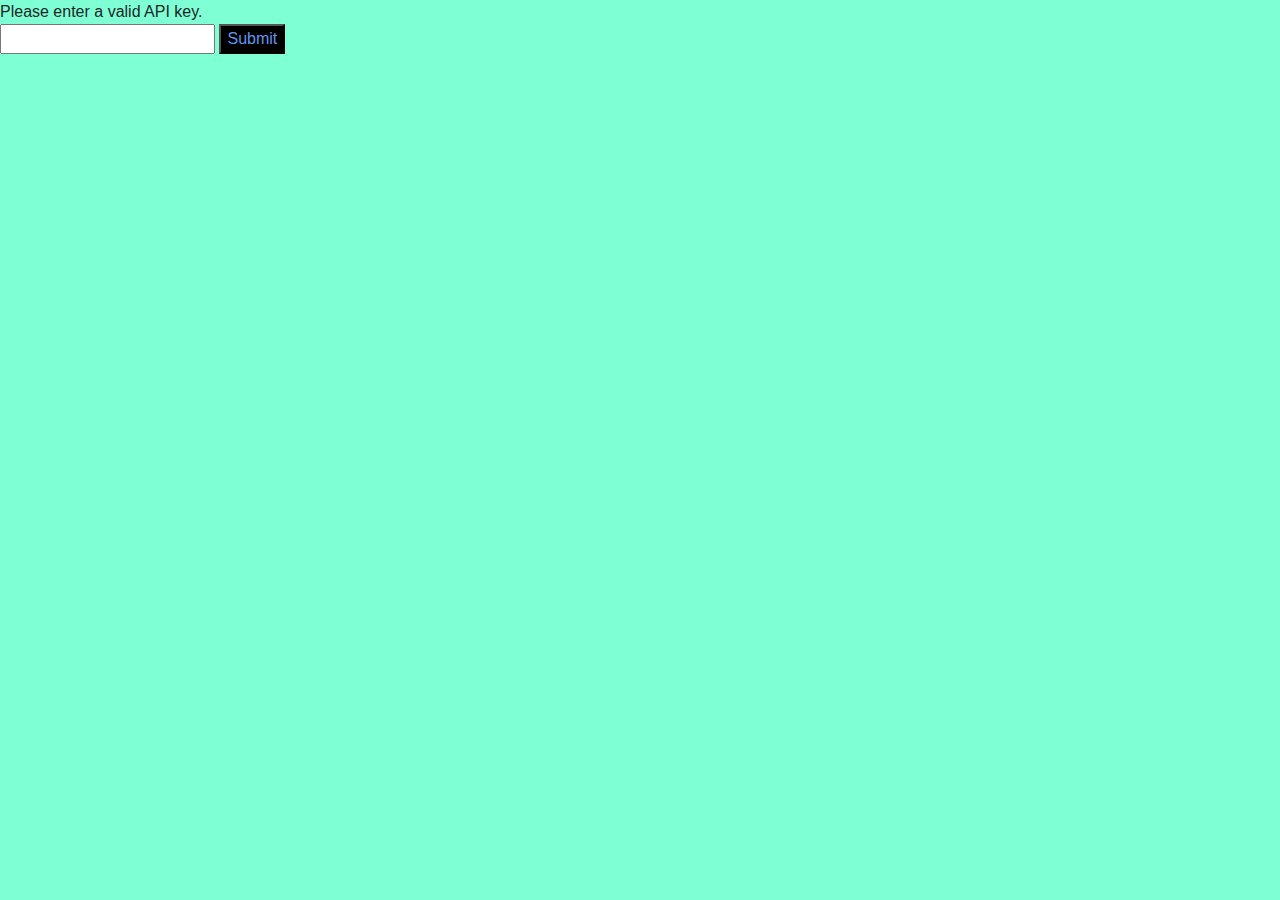
<file: index.html>
<!DOCTYPE html>
<html>
    <head>
        <meta charset="UTF-8">
        <title></title>
        <link rel="stylesheet" href="css/bootstrap.min.css">
        <link rel="stylesheet" href="css/custom.css">
    </head>
    <body onload="fetchContacts()">
        
        <div id="table">Contacts loading...</div>
        <button id="refresh" type="button">Refresh</button>
        <button id="addContact" type="button">Add Contact</button>
        
        <script src="config.js"></script>
        <script>
            document.getElementById("refresh").addEventListener('click', fetchContacts);
            document.getElementById("addContact").addEventListener('click', addContact);
            
            function fetchContacts(){
                fetch(rootPath + "controller/get-contacts/")
                .then(function(response){
                    return response.json();
                })
                .then(function(data){
                    displayOutput(data);
                    //console.log(data);
                })
            }
            
            function displayOutput(data){
                output = "<table>";
                
                for(a in data){
                    output += `
                        <tr onclick="editContact(${data[a].id})">
                            <td><img src="${rootPath}controller/uploads/${data[a].avatar}" width="40"/></td>
                            <td><h5>${data[a].firstname}</h5></td>
                            <td><h5>${data[a].lastname}</h5></td>
                        </tr>
                     `
                }
                output += "</table>";
                document.getElementById("table").innerHTML = output;
            }
        
            function addContact(){
                window.open("add-contact.html", "_self");
            }
            
            function editContact(id){
                window.open("edit-contact.html?id=" + id, "_self");
            }
        </script>
    </body>
</html>
</file>
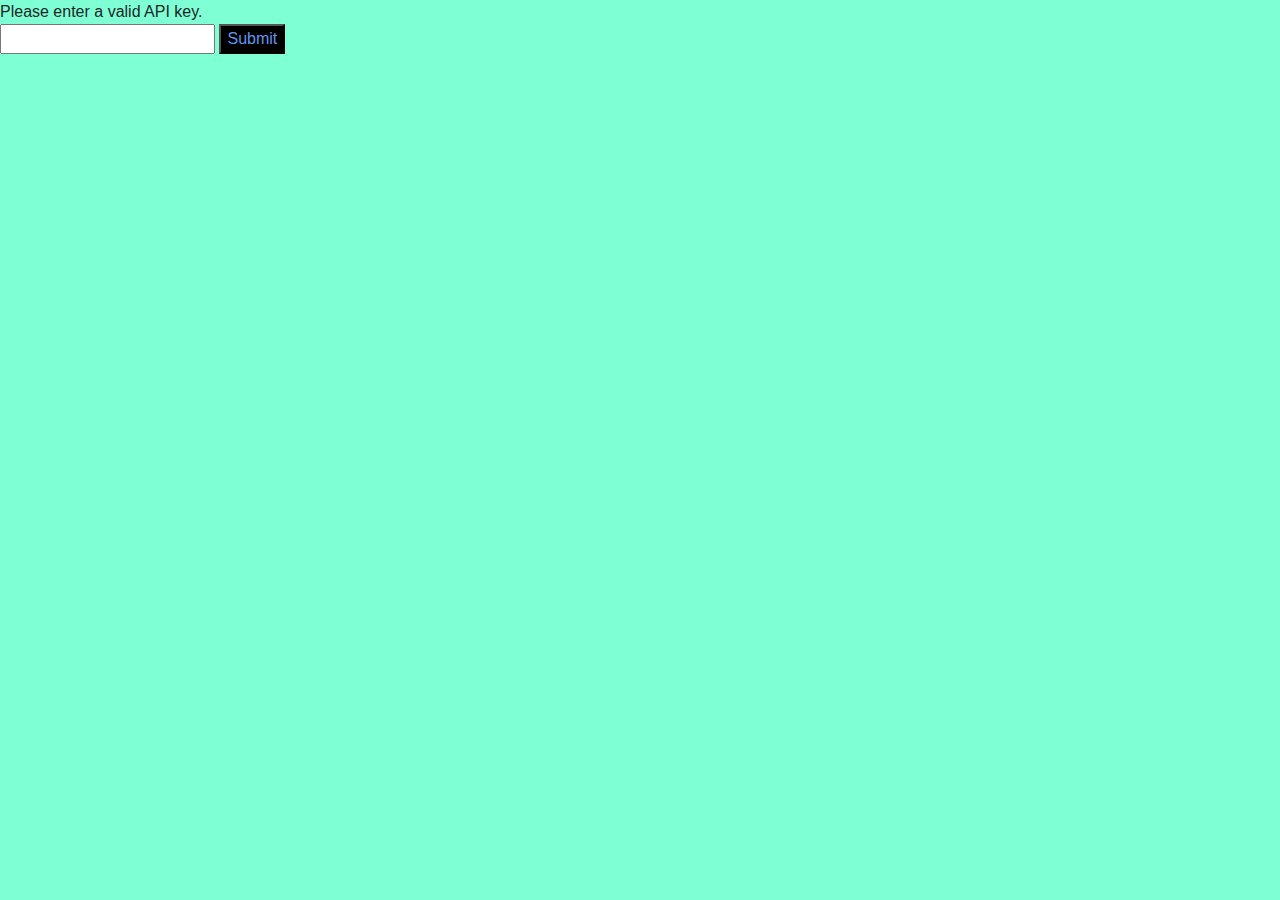
<file: add-contact.html>
<html>
    <head>
        <meta charset="UTF-8">
        <title></title>
        <link rel="stylesheet" href="css/bootstrap.min.css">
        <link rel="stylesheet" href="css/custom.css">
    </head>
    <body>
        <br/>
        <form id="editForm">
            <label for="firstname">First name</label>
            <input type="text" name="firstname" id="firstname"><br/>
            <label for="lastname">Last name</label>
            <input type="text" name="lastname" id="lastname"><br/>
            <label for="mobile">Mobile</label>
            <input type="text" name="mobile" id="mobile"><br/>
            <label for="email">Email</label>
            <input type="text" name="email" id="email"><br/>
            <label for="avatar">Select a file</label>
            <input type="file" name="avatar" id="avatar"><br/>
            <button type="submit" id="submitForm">Submit</button>
        </form>
        <br/>
        <button id="homeLink" type="button">Home</button>
        
        <script src="config.js"></script>
        <script>
            document.getElementById("submitForm").addEventListener('click', submitForm);
            document.getElementById("homeLink").addEventListener('click', homeLink);
            
            function submitForm(e){
                e.preventDefault();
                
                const form = new FormData(document.querySelector('#editForm'));
                form.append('apiKey', apiKey);
                
                fetch(rootPath + 'controller/insert-contact/', {
                    method: 'POST',
                    headers: {'Accept': 'application/json, *.*'},
                    body: form
                    
                })
                .then(function(response){
                    return response.text();
                })
                .then(function(data){
                    if(data == "1"){
                        alert("Contact added.");
                        homeLink();
                    }else{
                        alert(data);
                        homeLink();
                    }
                })
            }
        
            function homeLink(){
                window.open("index.html", "_self");
            }
            
        </script>
    </body>
</file>
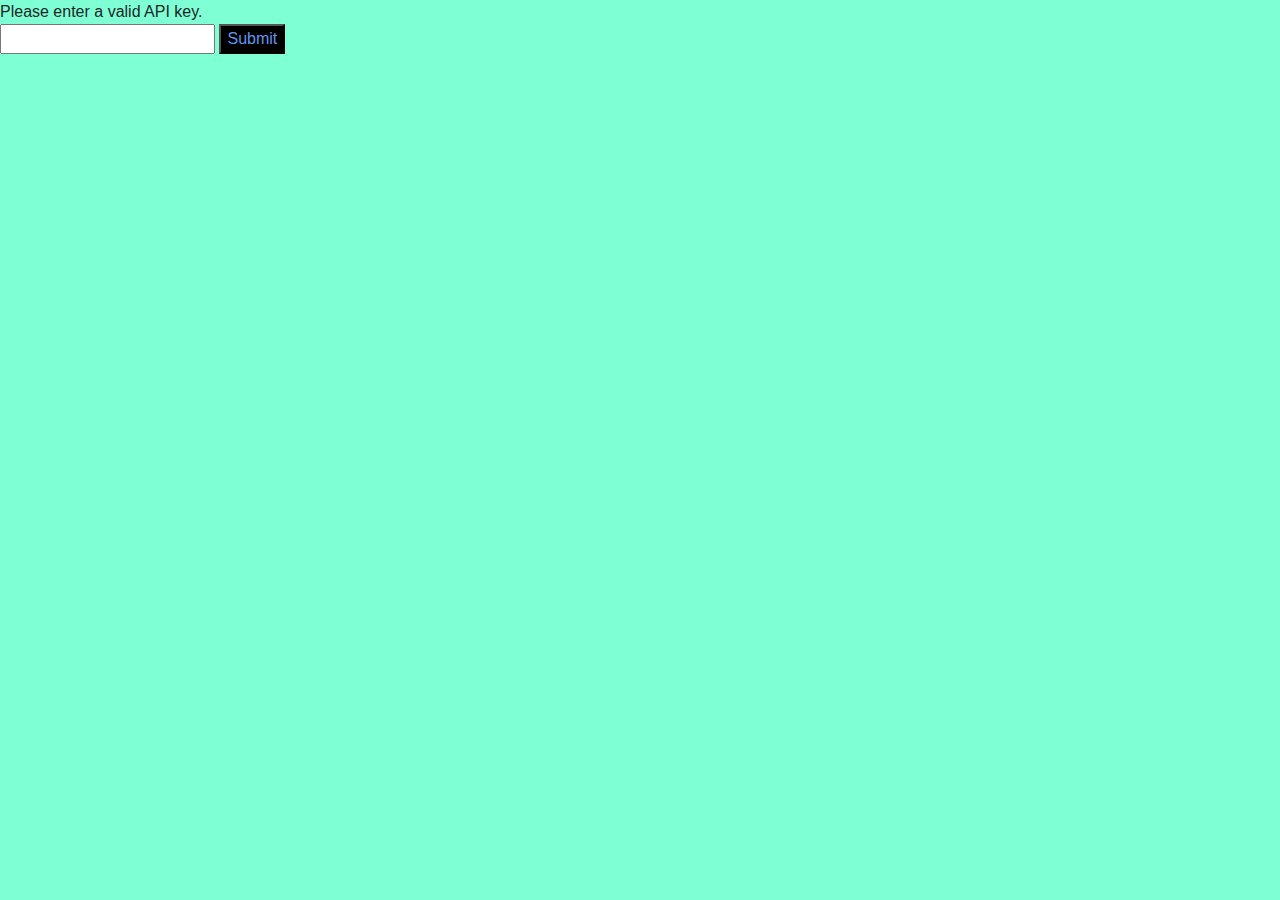
<file: edit-contact.html>
<html>
    <head>
        <meta charset="UTF-8">
        <title></title>
        <link rel="stylesheet" href="css/bootstrap.min.css">
        <link rel="stylesheet" href="css/custom.css">
    </head>
    <body onload="getContact()">
        <div id="avatarImage"></div>
        <form id="editForm">
            <label for="firstname">First name</label>
            <input type="text" name="firstname" id="firstname" readonly><br/>
            <label for="lastname">Last name</label>
            <input type="text" name="lastname" id="lastname" readonly><br/>
            <label for="mobile">Mobile</label>
            <input type="text" name="mobile" id="mobile" readonly><br/>
            <label for="email">Email</label>
            <input type="text" name="email" id="email" readonly><br/>
            <label for="avatar" id="avatarLabel" hidden>Change profile image</label><br/>
            <input type="file" name="avatar" id="avatar" hidden><br/>
            <br/>
            <button type="submit" id="submitForm" hidden>Submit</button>
        </form>
        <br/><br/>
        <button id="homeLink" type="button">Home</button>
        <button id="editContact" type="button">Edit</button>
        <button id="deleteContact" type="button">Delete</button>
        
        <script src="config.js"></script>
        <script>
            var id = getId();
            document.getElementById("homeLink").addEventListener('click', homeLink);
            document.getElementById("editContact").addEventListener('click', editContact);
            document.getElementById("submitForm").addEventListener('click', submitForm);
            document.getElementById("deleteContact").addEventListener('click', deleteContact);
            
            
            function getId(){
                var url = window.location.href;
                var pos = url.search("=");
                var id = url.slice(pos + 1);
                return id;
            }
            
            function getContact(){
                fetch(rootPath + 'controller/get-contacts/?id=' + id)
                .then(function(response){
                    return response.json();
                })
                .then(function(data){
                    displayOutput(data);
                   
                })
            }
            function homeLink(){
                window.open("index.html", "_self");
            }
            
            function displayOutput(data){
                avatarImg = `
                        <img src="${rootPath}/controller/uploads/${data[0].avatar}" width="200"/>
                            `
                document.getElementById("avatarImage").innerHTML = avatarImg;
                document.getElementById("firstname").value = data[0].firstname;
                document.getElementById("lastname").value = data[0].lastname;
                document.getElementById("mobile").value = data[0].mobile;
                document.getElementById("email").value = data[0].email;
            }
            
            function editContact(){
                document.getElementById("firstname").readOnly = false;
                document.getElementById("lastname").readOnly = false;
                document.getElementById("mobile").readOnly = false;
                document.getElementById("email").readOnly = false;
                document.getElementById("avatar").hidden = false;
                document.getElementById("submitForm").hidden = false;
            }
            
            function submitForm(e){
                e.preventDefault();
                
                const form = new FormData(document.querySelector("#editForm"));
                form.append('apiKey', apiKey);
                form.append('id', id);
                
                 fetch(rootPath + 'controller/edit-contact/', {
                    method: 'POST',
                    headers: {'Accept': 'application/json, *.*'},
                    body: form
                    
                })
                
                .then(function(response){
                    return response.text();
                })
                
                .then(function(data){
                    if(data == "1"){
                        alert("Contact edited.");
                        homeLink();
                    }else{
                        alert(data);
                        homeLink();
                    }
                })
            }
            
            function deleteContact(){
                var confirmDelete = confirm("Delete contact. Are you sure?");
                
                if(confirmDelete == true){
                    fetch(rootPath + 'controller/delete-contact/?id' + id)
                    .then(function(response){
                        return response.text();
                    })
                    .then(function(data){
                        if(data == "1"){
                            homeLink();
                        } else{
                            alert(data);
                        }
                    })
                }
            }
        </script>
    </body>
</html>
</file>
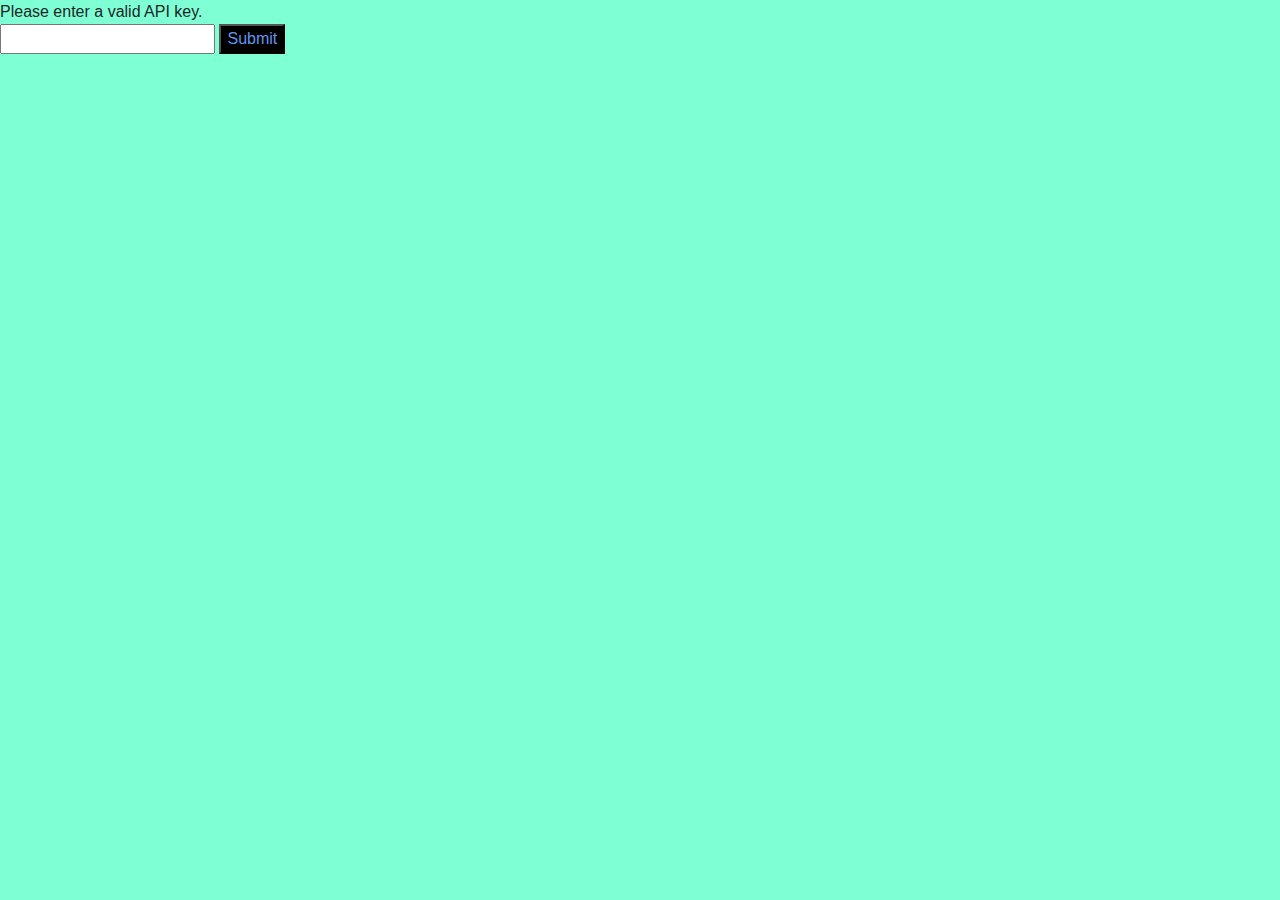
<file: enter-api-key.html>
<!DOCTYPE html>
<html>
    <head>
        <title>API Key</title>
        <meta charset="UTF-8">
        <meta name="viewport" content="width=device-width, initial-scale=1.0">
        <link rel="stylesheet" href="css/bootstrap.min.css">
        <link rel="stylesheet" href="css/custom.css">
    </head>
    <body>
        <div>Please enter a valid API key.</div>
        <form>
            <input type="email" id="apiKey" name="apiKey"/>
            <button id="submitApiKey">Submit</button>
        </form>
        
        <script>
            let rootPath = "https://mysite.itvarsity.org/api/ContactBook/";
            document.getElementById("submitApiKey").addEventListener('click', setApiKey);
            
            function setApiKey(e){
                e.preventDefault();
                
                apiKey = document.getElementById("apiKey").value;
                fetch(rootPath + "controller/api-key/?apiKey=" + apiKey)
                    .then(function(response){
                        return response.text();
                })
                .then(function(data){
                    
                    if (data == "1"){
                        localStorage.setItem("apiKey", apiKey);
                        window.open("index.html", "_self");
                    } else{
                        alert(data + "Invalid API key entered!");
                    }
                })
            }
        </script>
    </body>
</html>
</file>
<file: css/custom.css>
#table{
    color: whitesmoke;
    margin-top: 60px;
    
}

body{
    background-color: aquamarine;
}

button{
    color: cornflowerblue;
    align-content: center;
    background-color: black;
}

td{
    padding: 25px 150px 25px 20px;
    height: 80px;
    width: 100%;
    
}

td img{
    width: 150px;
    padding-left: 50px;
}

td h5{
    font-size: 1.5rem;
    text-transform: uppercase;
}

#editform{
    color: yellow;
    text-transform: uppercase;
    padding: 30 0 30 30;
}

#editform input{
    margin-left: 60px;
    text-align: end;
    text-decoration: none;
    font-family: fantasy;
    color: darkorange;
    background-color: bisque;
}

#avatarImage{
    margin-left: 150;
    margin-top: 30px;
}
</file>
